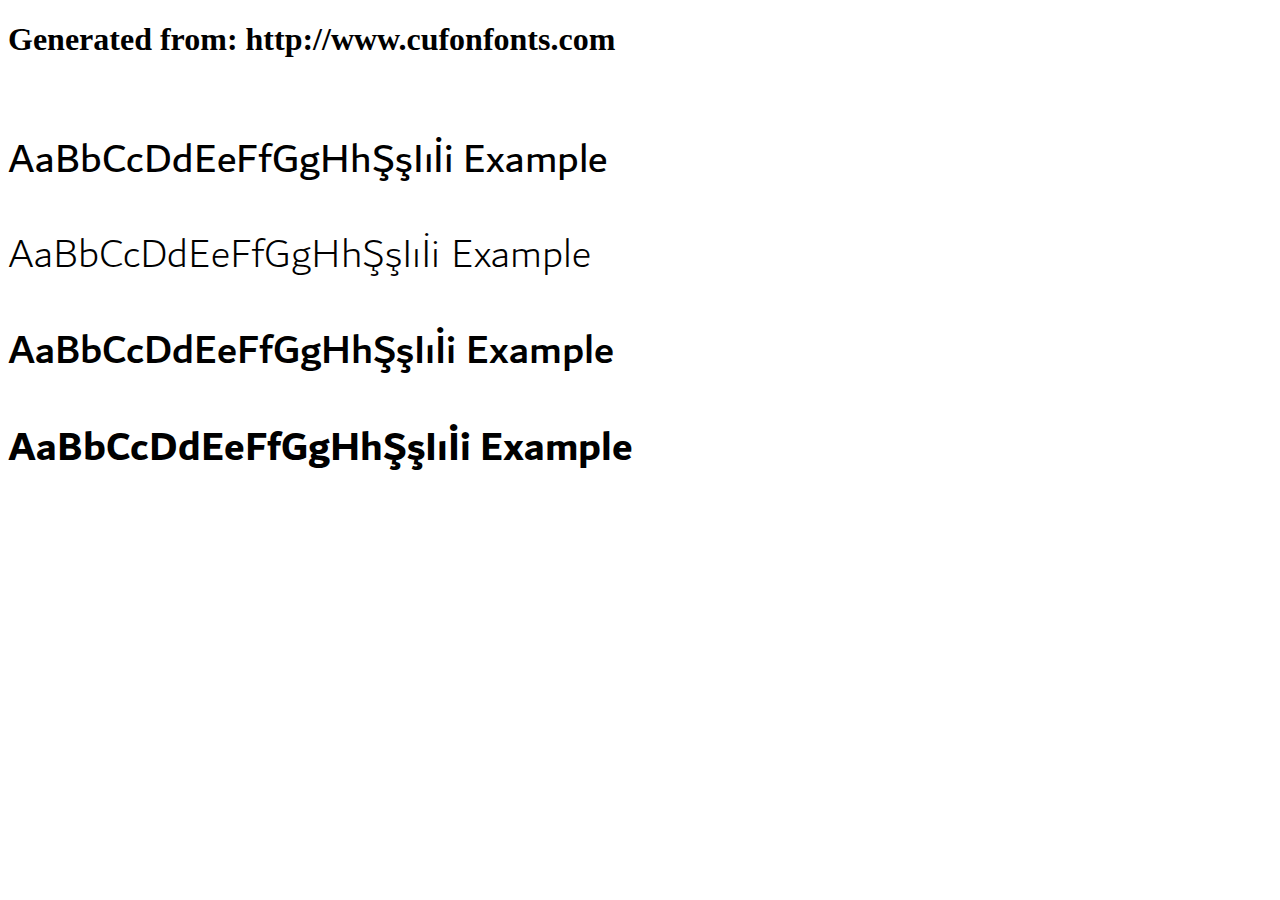
<file: dubai-cufonfonts-webfont/example.html>
<!DOCTYPE html>
<html xmlns="http://www.w3.org/1999/xhtml">
<head>
    <meta http-equiv="Content-Type" content="text/html; charset=utf-8"/>
    <link rel="stylesheet" type="text/css"
          href="style.css"/>
</head>

<body>

<h1>Generated from: http://www.cufonfonts.com</h1><br/>
<h1 style="font-family:'Dubai Regular';font-weight:normal;font-size:42px">AaBbCcDdEeFfGgHhŞşIıİi Example</h1>
<h1 style="font-family:'Dubai Light';font-weight:normal;font-size:42px">AaBbCcDdEeFfGgHhŞşIıİi Example</h1>
<h1 style="font-family:'Dubai Medium';font-weight:normal;font-size:42px">AaBbCcDdEeFfGgHhŞşIıİi Example</h1>
<h1 style="font-family:'Dubai Bold';font-weight:normal;font-size:42px">AaBbCcDdEeFfGgHhŞşIıİi Example</h1>


</body>
</html>
</file>
<file: dubai-cufonfonts-webfont/style.css>
/* #### Generated By: http://www.cufonfonts.com #### */

    @font-face {
    font-family: 'Dubai Regular';
    font-style: normal;
    font-weight: normal;
    src: local('Dubai Regular'), url('Dubai-Regular.woff') format('woff');
    }
    

    @font-face {
    font-family: 'Dubai Light';
    font-style: normal;
    font-weight: normal;
    src: local('Dubai Light'), url('Dubai-Light.woff') format('woff');
    }
    

    @font-face {
    font-family: 'Dubai Medium';
    font-style: normal;
    font-weight: normal;
    src: local('Dubai Medium'), url('Dubai-Medium.woff') format('woff');
    }
    

    @font-face {
    font-family: 'Dubai Bold';
    font-style: normal;
    font-weight: normal;
    src: local('Dubai Bold'), url('Dubai-Bold.woff') format('woff');
    }


    /* #### Generated By: http://www.cufonfonts.com #### */

    @font-face {
        font-family: 'icomoon Regular';
        font-style: normal;
        font-weight: normal;
        src: local('icomoon Regular'), url('icomoon.woff') format('woff');
        }













        @font-face {
            font-family: 'icomoon';
            src: url("../fonts/icomoon/icomoon.eot?tg0rw9");
            src: url("../fonts/icomoon/icomoon.eot?tg0rw9");
            src: url("../fonts/icomoon/icomoon.eot?tg0rw9#iefix") format("embedded-opentype"), url("../fonts/icomoon/icomoon.ttf?tg0rw9") format("truetype"), url("../fonts/icomoon/icomoon.woff?tg0rw9") format("woff"), url("../fonts/icomoon/icomoon.svg?tg0rw9#icomoon") format("svg");
            font-weight: normal;
            font-style: normal;
            font-display: block;
        }
        
        [class^="icon-"],
        [class*=" icon-"] {
            /* use !important to prevent issues with browser extensions that change fonts */
            font-family: 'icomoon' !important;
            speak: never;
            font-style: normal;
            font-weight: normal;
            font-variant: normal;
            text-transform: none;
            line-height: 1;
            /* Better Font Rendering =========== */
            -webkit-font-smoothing: antialiased;
            -moz-osx-font-smoothing: grayscale;
        }
        
        .icon-accessibility:before {
            content: "";
        }
        
        .icon-account:before {
            content: "";
        }
        
        .icon-apps:before {
            content: "";
        }
        
        .icon-arrows-down:before {
            content: "";
            color: #1A1A1A;
        }
        
        .icon-arrows-right:before {
            content: "";
        }
        
        .icon-arrows-up:before {
            content: "";
        }
        
        .icon-chat:before {
            content: "";
        }
        
        .icon-dashboard:before {
            content: "";
        }
        
        .icon-happiness:before {
            content: "";
        }
        
        .icon-home:before {
            content: "";
        }
        
        .icon-menu:before {
            content: "";
        }
        
        .icon-icons-stickybar-newspaper:before {
            content: "";
            color: #575757;
        }
        
        .icon-phone:before {
            content: "";
        }
        
        .icon-search:before {
            content: "";
        }
        
        .icon-location:before {
            content: "";
            color: #3a3f57;
        }
        
        .icon-mail:before {
            content: "";
            color: #3a3f57;
        }
        
        .icon-close:before {
            content: "";
        }
        
        .icon-link:before {
            content: "\e0c3";
        }
</file>
